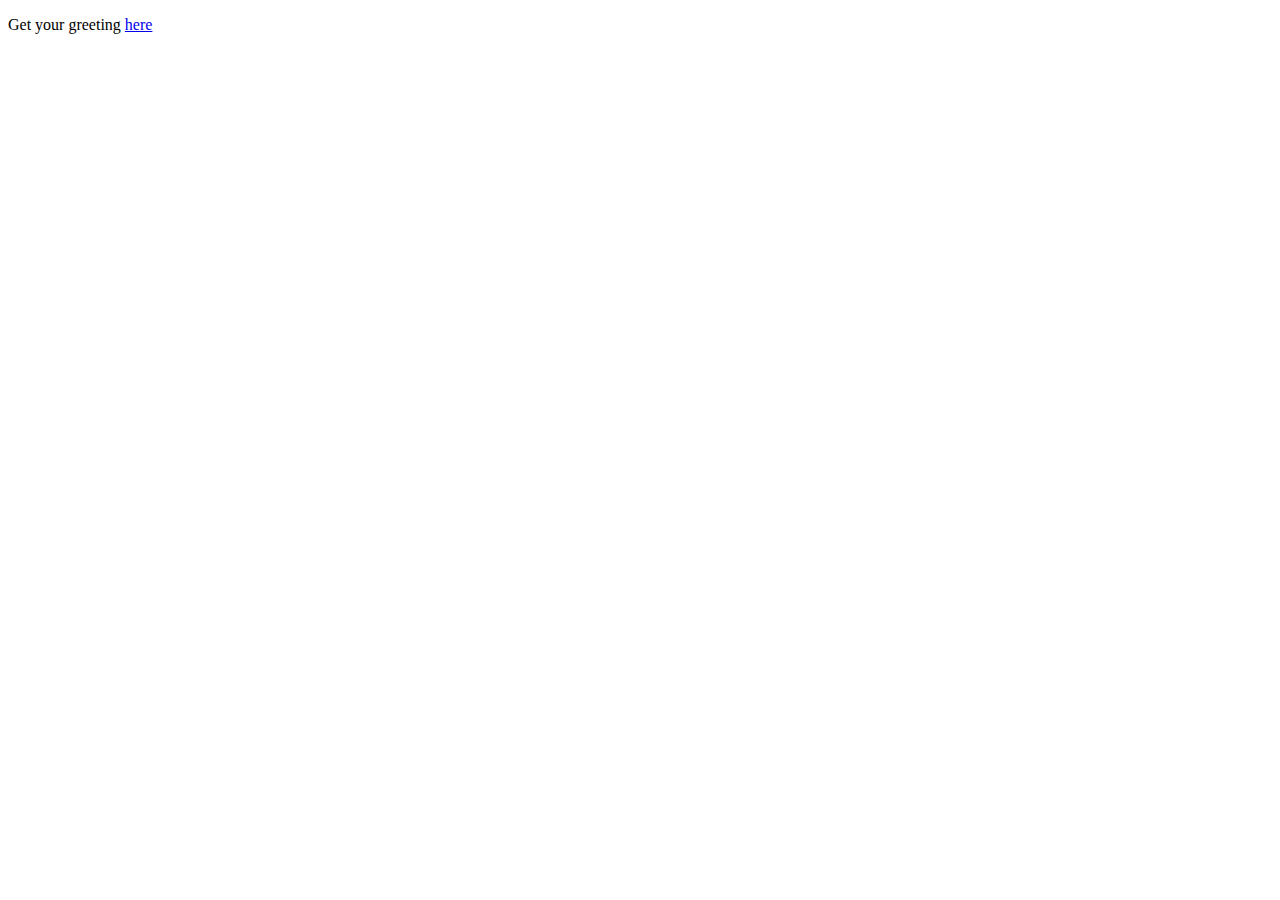
<file: src/main/resources/static/index.html>
<!DOCTYPE HTML>
<html>
<head>
    <title>Getting Started</title>
    <meta http-equiv="Content-Type" content="text/html; charset=UTF-8" />
</head>
<body>
<p>Get your greeting <a href="/greeting">here</a></p>
</body>
</html>
</file>
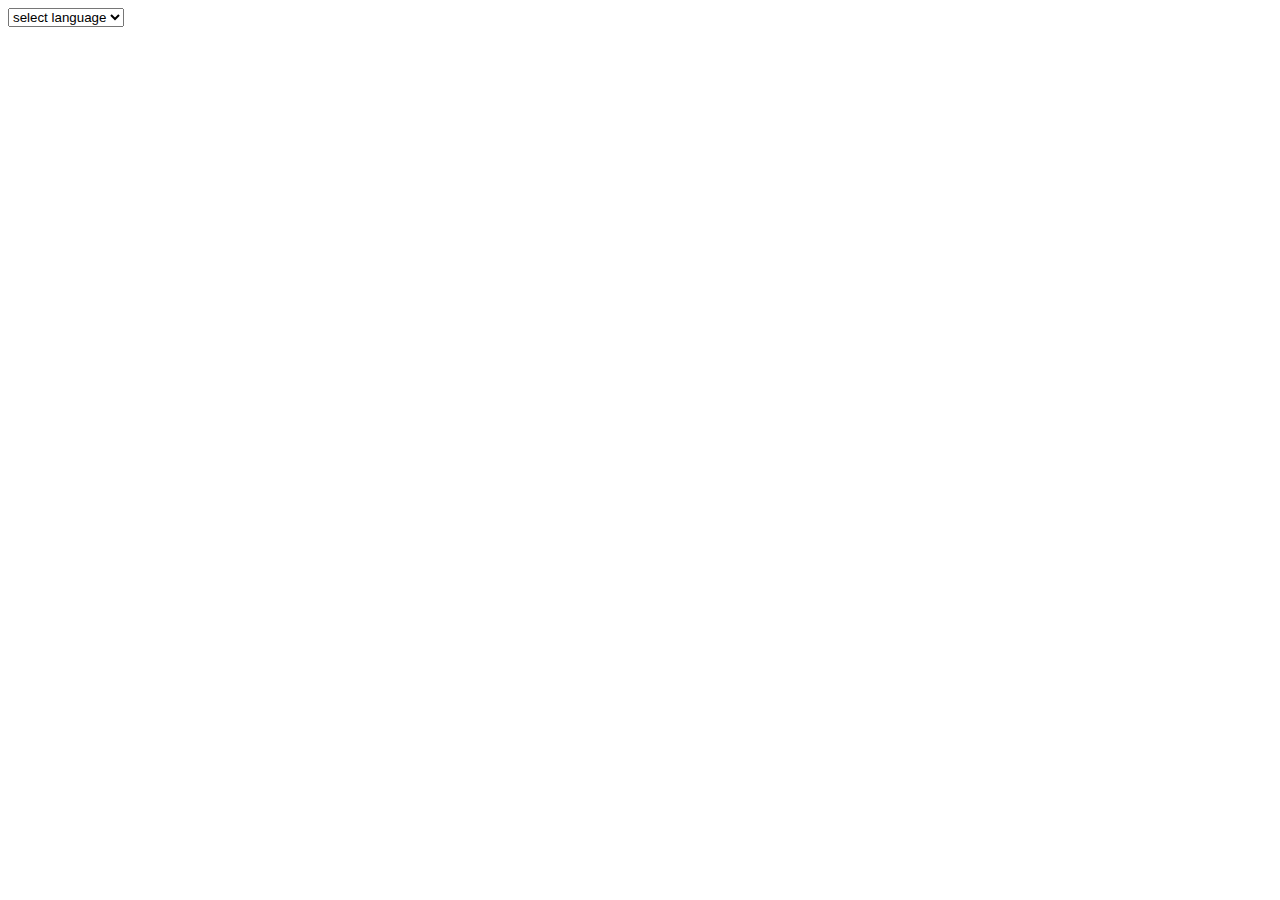
<file: src/main/resources/templates/fragments/general.html>
<!DOCTYPE HTML>
<html xmlns:th="http://www.thymeleaf.org">
<head th:fragment="headerfiles">
    <meta charset="UTF-8" />
    <link th:href="@{/css/styles.css}" rel="stylesheet">
</head>
<body>
<div th:fragment="header">
    <div class="container">
        <div class="row justify-content-end">
            <div class="col-1">
                <script type="text/javascript">

                    function addParameterToURL(param){
                        let _url = location.href.replace("?lang=ru", "").replace("&lang=ru", "").replace("?lang=en", "").replace("&lang=en", "");
                        _url += (_url.split('?')[1] ? '&':'?') + param;
                        return _url;
                    }

                    function changeLang(){
                        const lang = document.querySelector("select[name=language]").value;
                        window.location.replace(addParameterToURL("lang=" + lang));
                    }
                </script>
                <select name="language" onchange="changeLang()">
                    <option value="">select language</option>
                    <option value="en">English</option>
                    <option value="ru">Russian</option>
                </select>
            </div>
        </div>
    </div>
</div>
</body>
</html>
</file>
